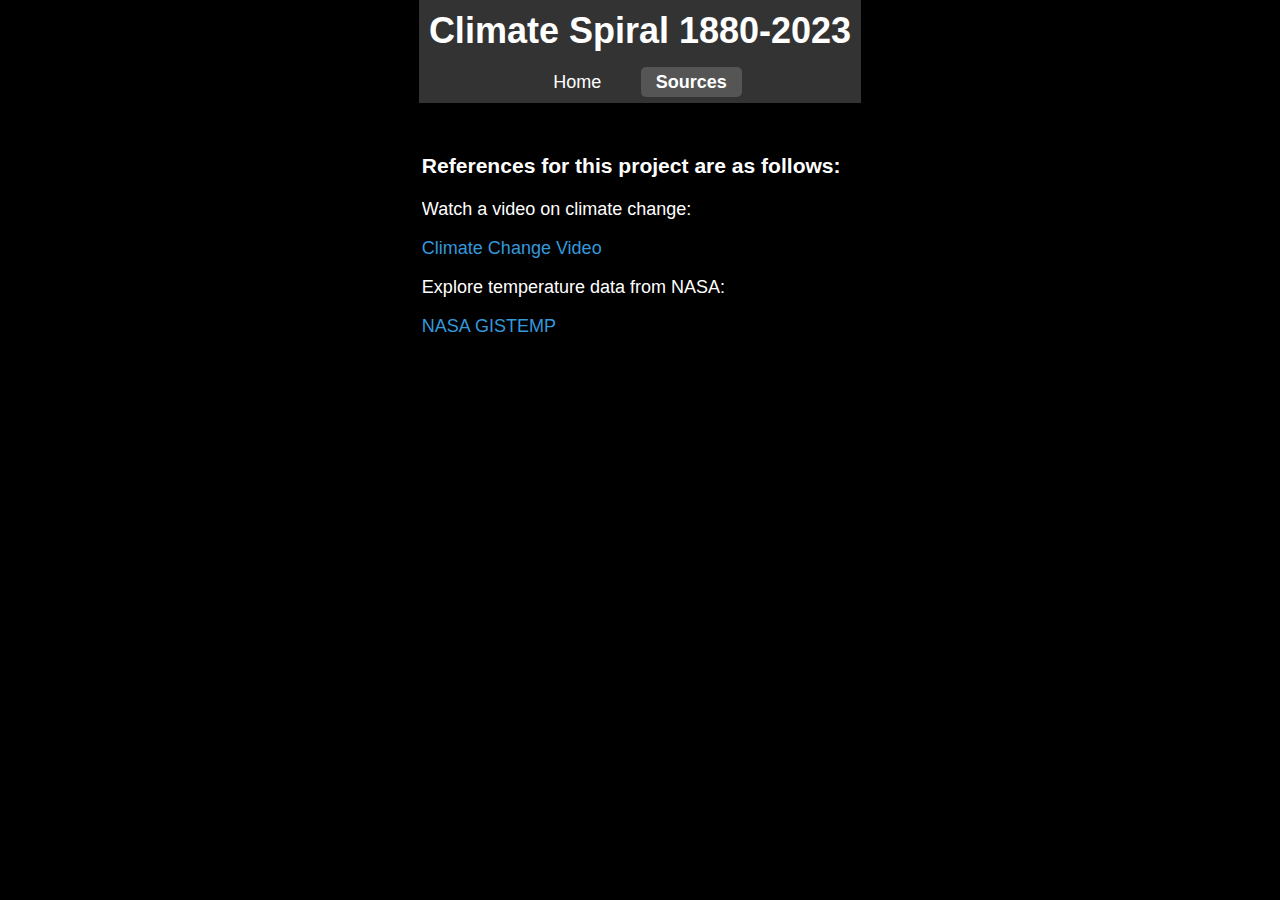
<file: Climate Spiral - Physics Project/sources.html>
<!DOCTYPE html>
<html lang="en">
<head>
    <meta charset="UTF-8">
    <meta name="viewport" content="width=device-width, initial-scale=1.0">
    <title>Climate Spiral - Sources</title>
    <link rel="stylesheet" href="style_sources.css">
</head>
<body>
    <header>
        <h1>Climate Spiral 1880-2023</h1>
        <nav>
            <a href="index.html">Home</a>
            <a href="sources.html" class="active">Sources</a>
        </nav>
    </header>

    <div class="content-container">
        <div class="source-link">
            <h3>References for this project are as follows:&nbsp;&nbsp;&nbsp;</h3>
            <p>Watch a video on climate change:</p>
            <a href="https://www.youtube.com/watch?v=rVBTxnRyOuE&t=1s" target="_blank">Climate Change Video</a>
            <p>Explore temperature data from NASA:</p>
            <a href="https://data.giss.nasa.gov/gistemp/" target="_blank">NASA GISTEMP</a>
        </div>
    </div>
</body>
</html>
</file>
<file: Climate Spiral - Physics Project/style_sources.css>
body {
    display: flex;
    flex-direction: column;
    align-items: center;
    background-color: black;
    color: white;
    font-family: 'Arial', sans-serif;
    margin: 0;
    padding: 0;

    min-height: 100vh; /* Set a minimum height */
    overflow-y: scroll; /* Force vertical scroll bar */
  }
  
  header {
    background-color: #333;
    padding: 10px;
    text-align: center;
  }
  
  h1 {
    margin: 0;
    font-size: 36px;
  }
  
  nav {
    margin-top: 20px;
  }
  
  nav a {
    color: #fff;
    text-decoration: none;
    padding: 5px 15px;
    margin: 0 10px;
    font-size: 18px;
  }
  
  nav a.active {
    font-weight: bold;
    background-color: #555;
    border-radius: 5px;
  }
  
  .content-container {
    display: flex;
    flex-direction: column;
    align-items: center;
    margin: 20px;
    max-height: 400px; /* Set your preferred max height */
    overflow-y: auto; /* Add scrollbar when content exceeds max height */
  }
  
  .source-link {
    font-size: 18px;
    margin: 10px 0;
  }
  
  .source-link a {
    color: #3498db;
    text-decoration: none;
  }
  
  .source-link a:hover {
    text-decoration: underline;
  }
</file>
